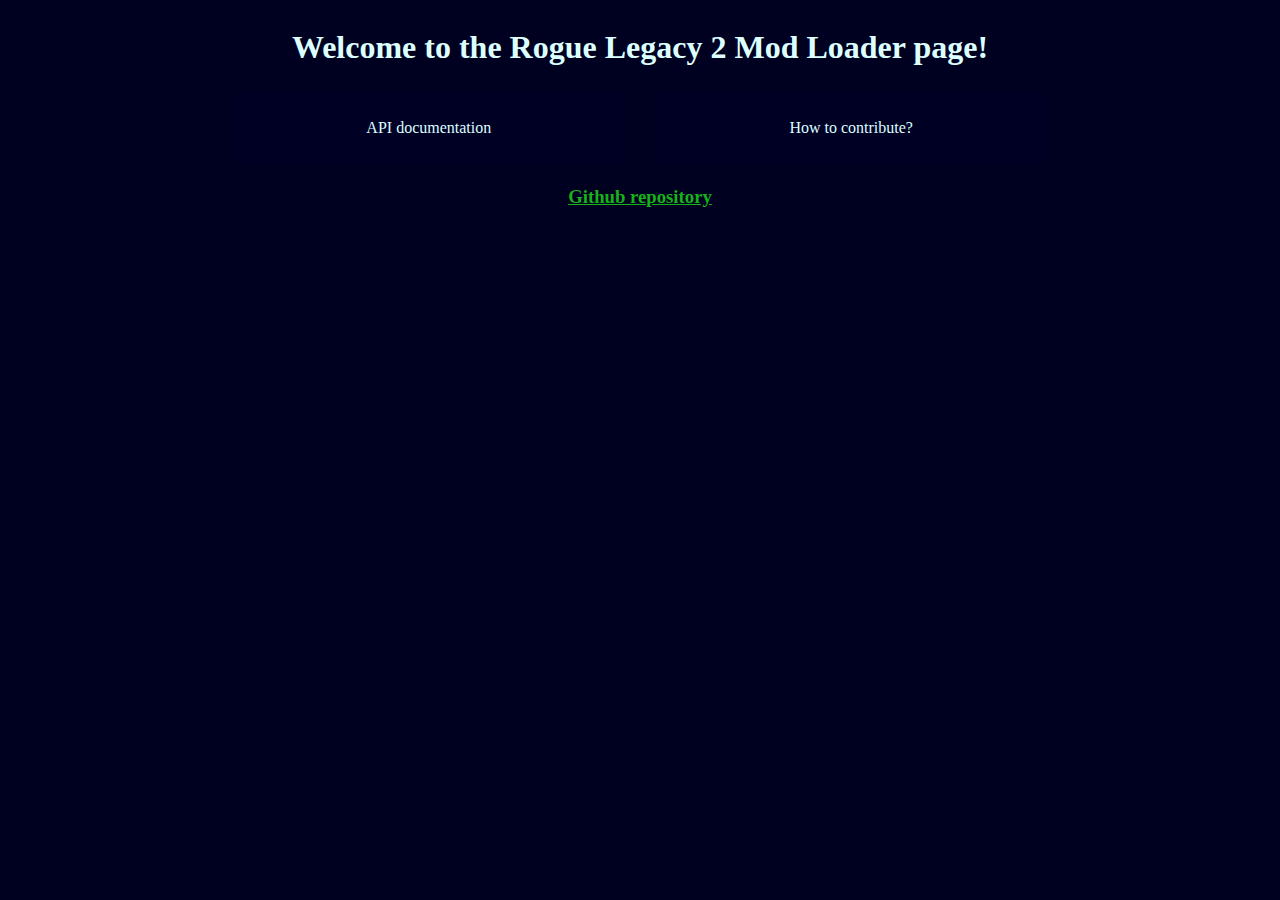
<file: docs/index.html>
<html>
<head>
	<meta charset='utf-8'>
	<title>Home</title>
	<meta name='viewport' content='width=1080, initial-scale=0.5'>
	<link rel='stylesheet' type='text/css' media='screen' href='main.css'>
	<script src='main.js'></script>
</head>
<body>
	<h1>Welcome to the Rogue Legacy 2 Mod Loader page!</h1>
	
	<div class="options">
		<div class="choice clickable" onclick="location.href='documentation/home.html'">	
		API documentation
		</div>

		<div class="choice clickable" onclick="external_link('github.com/TacoConKvass/RL2-ModLoader/blob/main/README.md')">
		How to contribute?
		</div>
	</div>
	<h3><a href="https://github.com/TacoConKvass/RL2-ModLoader">Github repository</a></h3>
</body>
</html>
</file>
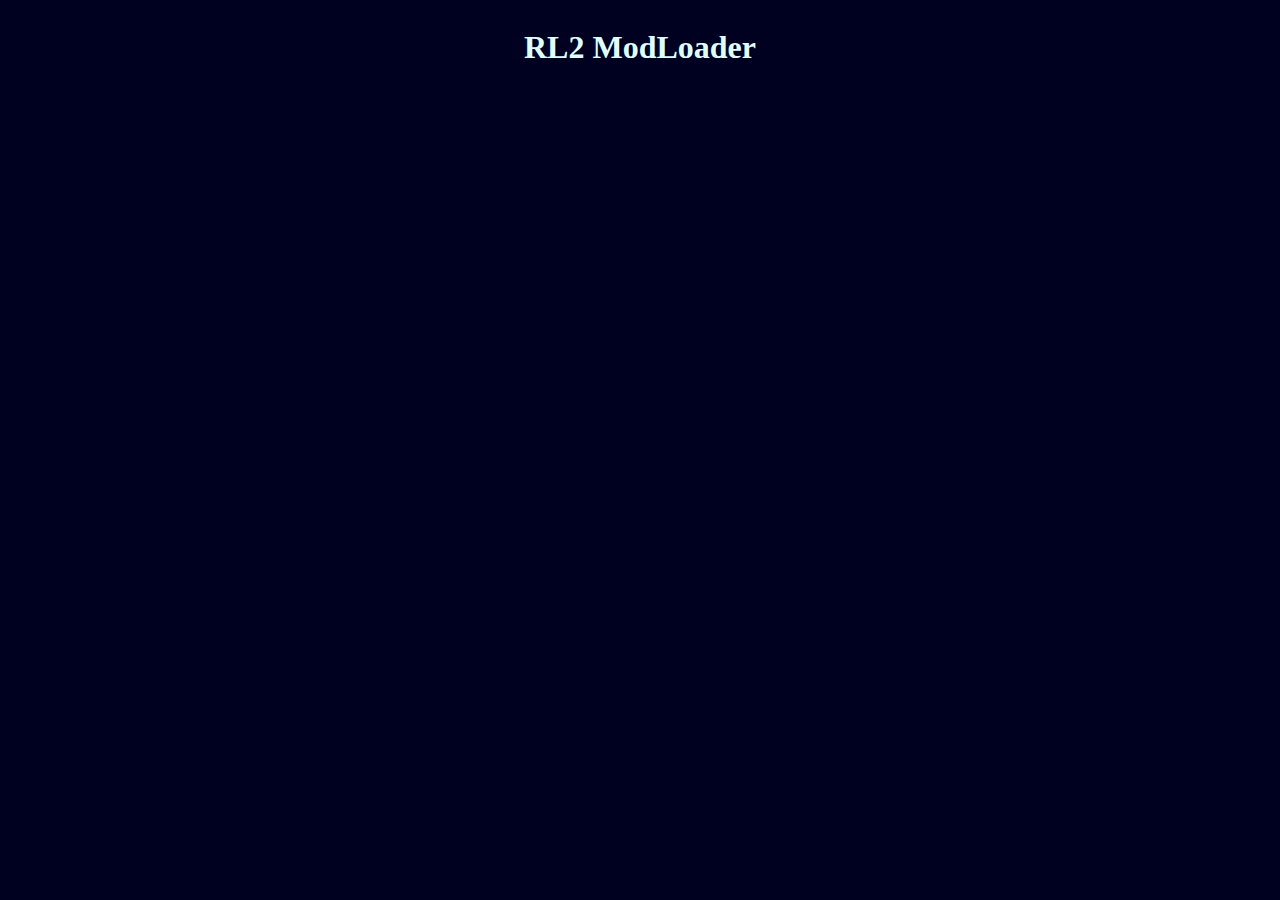
<file: docs/RL2-ModLoader.html>
<html>
<head>
	<meta charset='utf-8'>
	<title>Home</title>
	<meta name='viewport' content='width=1080, initial-scale=0.5'>
	<link rel='stylesheet' type='text/css' media='screen' href='main.css'>
	<script src='main.js'></script>
</head>
<body>
	<h1>RL2 ModLoader</h1>
</body>
</html>
</file>
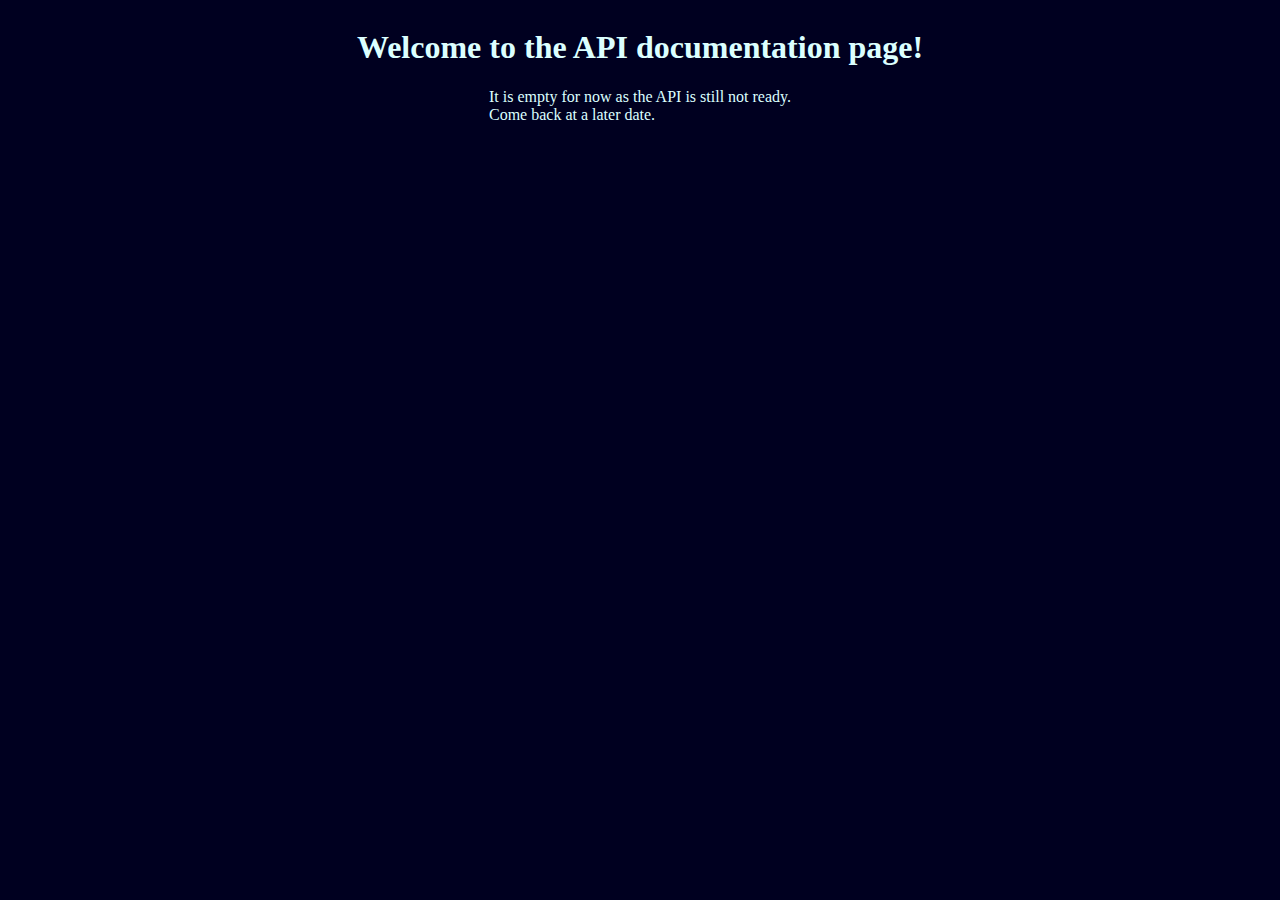
<file: docs/documentation/home.html>
<html>
<head>
	<meta charset='utf-8'>
	<title>Home</title>
	<meta name='viewport' content='width=1080, initial-scale=0.5'>
	<link rel='stylesheet' type='text/css' media='screen' href='home.css'>
</head>
<body>
	<h1>Welcome to the API documentation page!</h1>
	It is empty for now as the API is still not ready. <br>
	Come back at a later date.
</body>
</html>
</file>
<file: docs/main.css>
body {
	background-color: #000020;
	display: flex;
	flex-direction: column;
	justify-content: center;
	align-items: center;

	color: #DCFFFF;
}

a:link {
	color: #16B219;
	background-color: transparent;
	text-decoration: underline;
}

a:visited {
  color: #3BC442;
  background-color: transparent;
  text-decoration: none;
}

div.options {
	display: grid;
	grid-template-columns: 100% 100%;
	gap: 2vw;

	text-align: center;
	justify-content: center;
}

div.choice {
	height: auto;
	margin: .4vw;
	padding: 2vw;
	background-color: #000025;
	text-align: center;
}

div.choice:hover {
	transform: scale(1.025);
	background-color: #000030;
	box-shadow: .4vw .4vw #000038;
}

div.clickable {
	cursor: pointer;
}

/*
Text        	- #DCFFFF
Background  	- #000020
Primary     	- #16B219
Secondary   	- #DCFFFF
Accent      	- #3BC442

Box color 		- #000025
Box highlight	- #000030
Box shadow 		- #000038
*/
</file>
<file: docs/documentation/home.css>
body {
	background-color: #000020;
	display: flex;
	flex-direction: column;
	justify-content: center;
	align-items: center;

	color: #DCFFFF;
}
</file>
